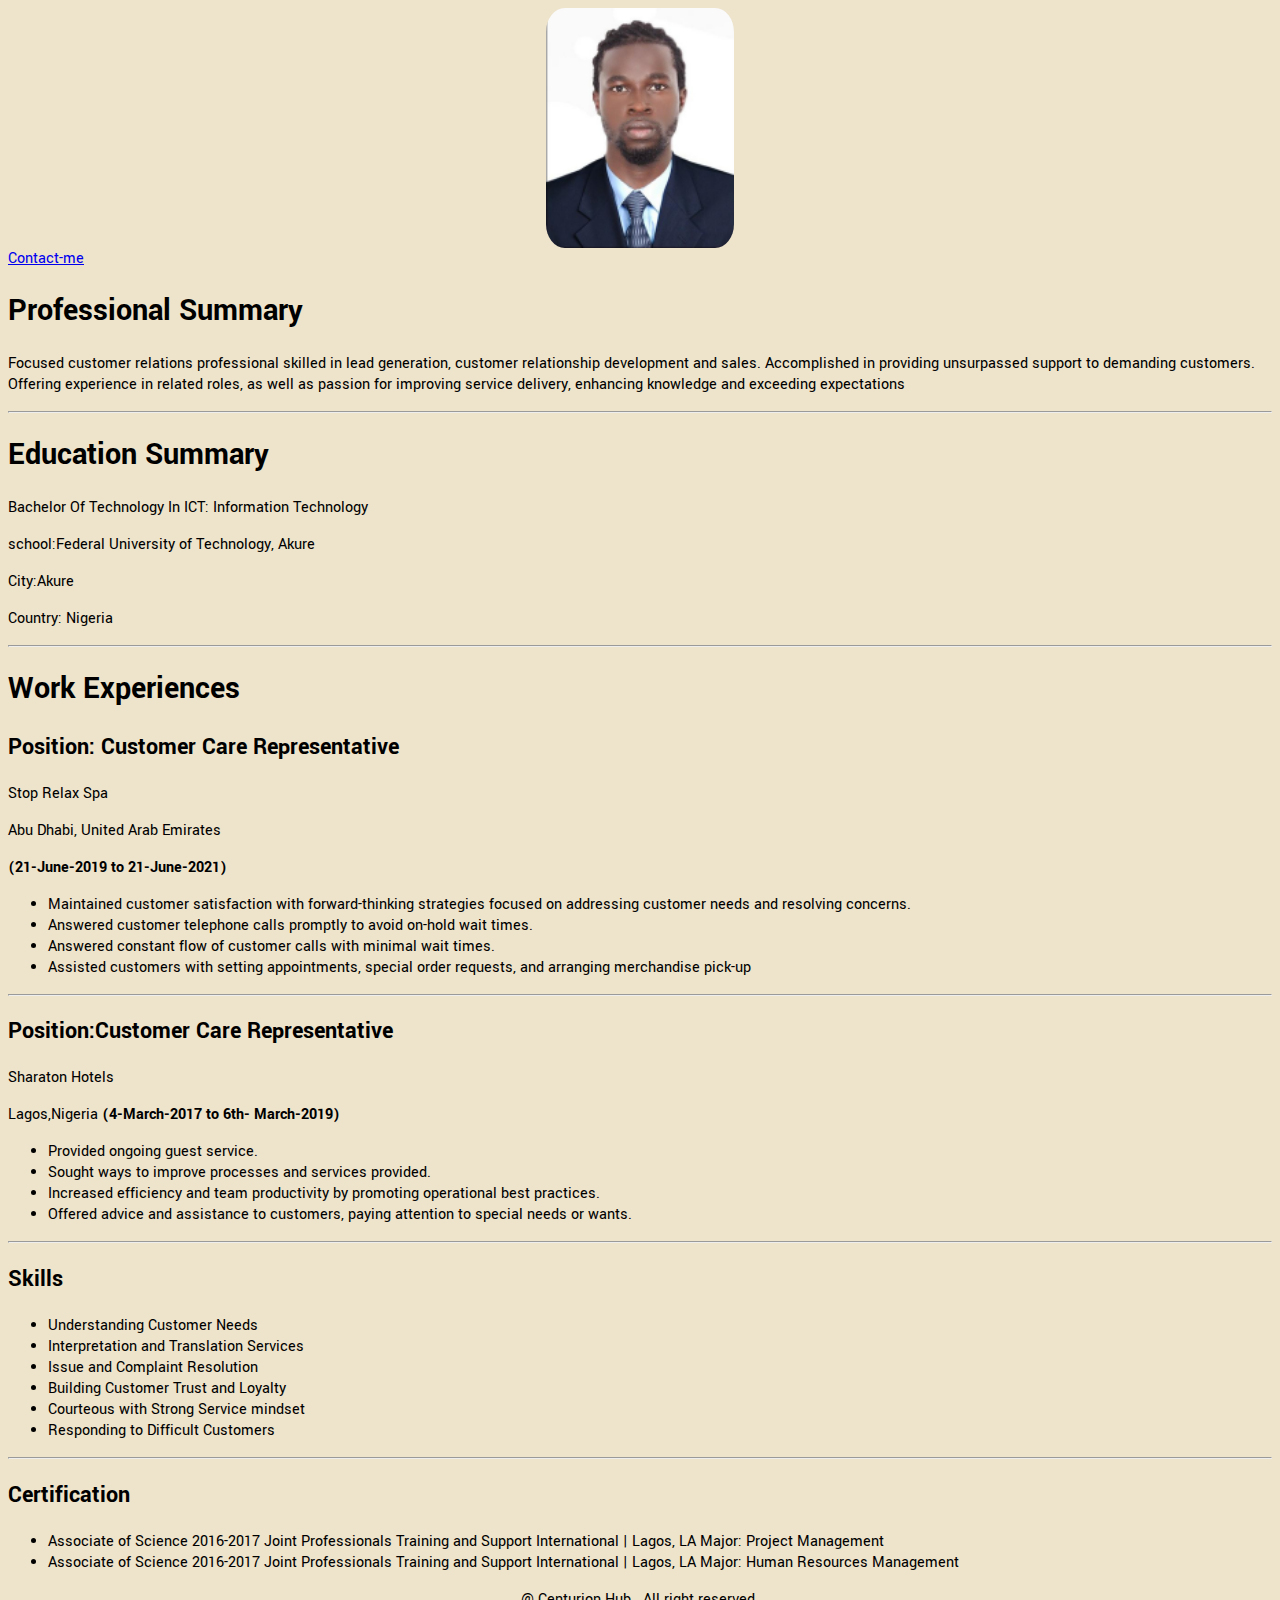
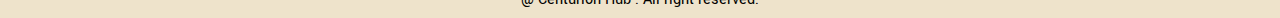
<file: index.html>
<!DOCTYPE html>
<html lang="" dir="ltr">
  <head>
    <meta charset="utf-8">
    <title>My resume</title>
    <link rel="stylesheet" href="./style.css">
    <link rel="preconnect" href="https://fonts.googleapis.com">
<link rel="preconnect" href="https://fonts.gstatic.com" crossorigin>
<link href="https://fonts.googleapis.com/css2?family=Yantramanav&display=swap" rel="stylesheet">
  </head>
  <body>
  <div class="granulated">
<img src="./Damilola .png" alt="Damilola">
  </div>
  <a href="contact-me.html">Contact-me</a>
<h1>Professional Summary</h1>
<p>Focused customer relations professional skilled in lead generation, customer
relationship development and sales. Accomplished in providing unsurpassed support to
demanding customers. Offering experience in related roles, as well as passion for
improving service delivery, enhancing knowledge and exceeding expectations</p>
<hr>
<h1>Education Summary</h1>
<p>Bachelor Of Technology In ICT: Information Technology
<p>school:Federal University of Technology, Akure</p>
<p>City:Akure</p>
<p>Country: Nigeria</p>
<hr>
<h1>Work Experiences</h1>
<h2>Position: Customer Care Representative</h2>
<p>Stop Relax Spa
<p>Abu Dhabi, United Arab Emirates</p> <b>(21-June-2019 to 21-June-2021)</b>
<ul>
  <li>Maintained customer satisfaction with forward-thinking strategies focused on
addressing customer needs and resolving concerns.</li>
<li>Answered customer telephone calls promptly to avoid on-hold wait times.</li>
<li>Answered constant flow of customer calls with minimal wait times.</li>
<li>Assisted customers with setting appointments, special order requests, and
arranging merchandise pick-up</li>
</ul>
<hr>
<h2>Position:Customer Care Representative</h2>
<p> Sharaton Hotels</p>
<p>Lagos,Nigeria <b>(4-March-2017 to 6th- March-2019)</b></p>
<ul>
  <li>Provided ongoing guest service.</li>
<li>Sought ways to improve processes and services provided.</li>
<li>Increased efficiency and team productivity by promoting operational best
practices.</li>
<li>Offered advice and assistance to customers, paying attention to special needs or
wants.</li>
</ul>
<hr>
<h2>Skills</h2>
<ul>
  <li>Understanding Customer Needs</li>
<li>Interpretation and Translation Services</li>
<li>Issue and Complaint Resolution</li>
<li>Building Customer Trust and Loyalty</li>
<li>Courteous with Strong Service mindset</li>
<li>Responding to Difficult Customers</li>
</ul>
<hr>
<h2>Certification</h2>
<ul>
  <li>Associate of Science 2016-2017 Joint Professionals Training and Support
International | Lagos, LA Major: Project Management</li>
<li>Associate of Science 2016-2017 Joint Professionals Training and Support
International | Lagos, LA Major: Human Resources Management</li>
</ul>
  </body>
  <footer>@ Centurion Hub . All right reserved.</footer>
</html>
</file>
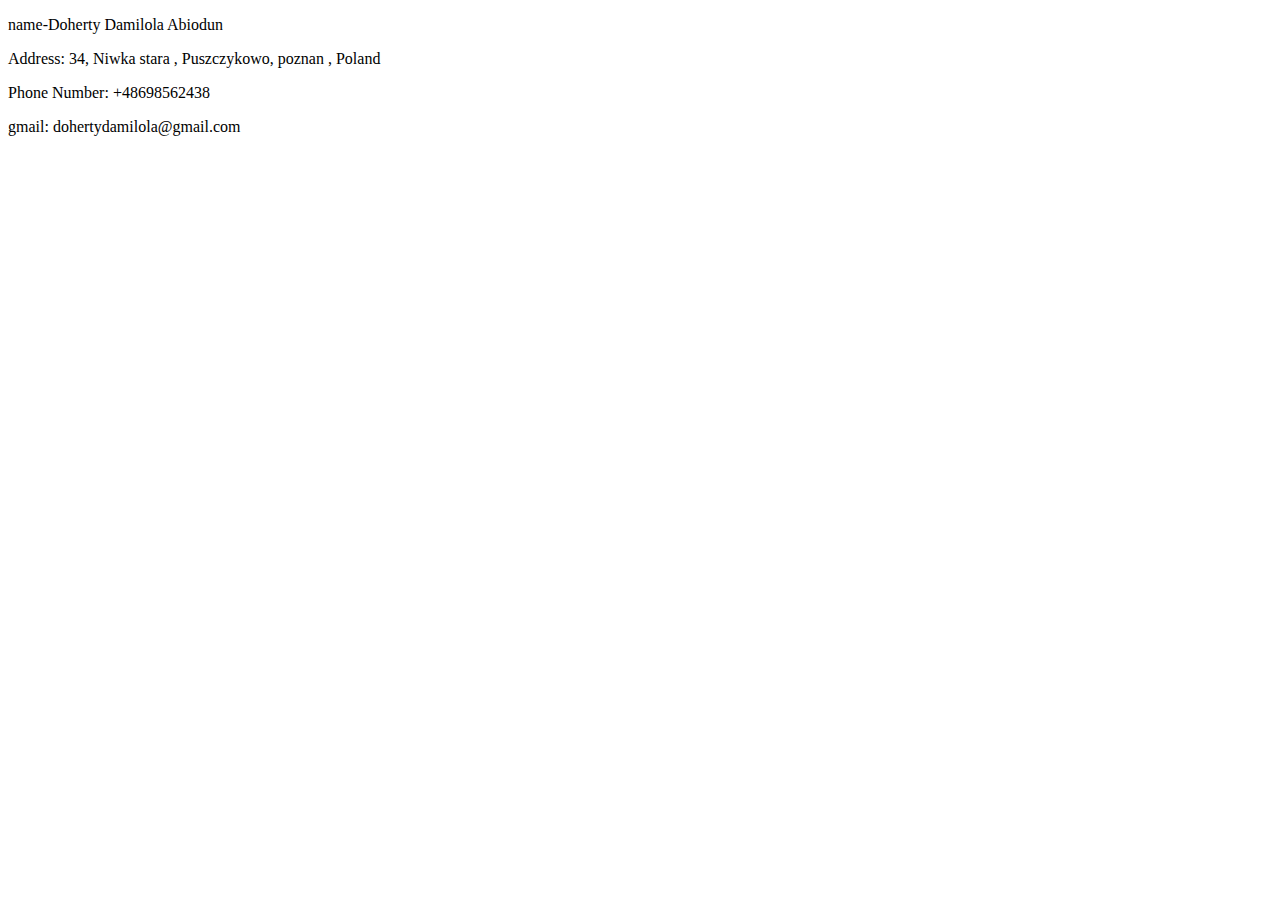
<file: contact-me.html>
<!DOCTYPE html>
<html lang="en" dir="ltr">
  <head>
    <meta charset="utf-8">
    <title></title>
  </head>
  <body>
  <p>name-Doherty Damilola Abiodun</p>
  <p>Address: 34, Niwka stara , Puszczykowo, poznan , Poland</p>
  <p>Phone Number: +48698562438</p>
  <p>gmail: dohertydamilola@gmail.com</p>
  </body>
</html>
</file>
<file: style.css>
body{
  background-color: #EEE3CB;
  font-family: 'Yantramanav', sans-serif;
}
.granulated{
  display: flex;
  justify-content: center;
  align-content: center;
  height:15rem;

}
img{
border-radius:10%
}
footer{
  display: flex;
  justify-content: center;
  align-items:center;
}
</file>
